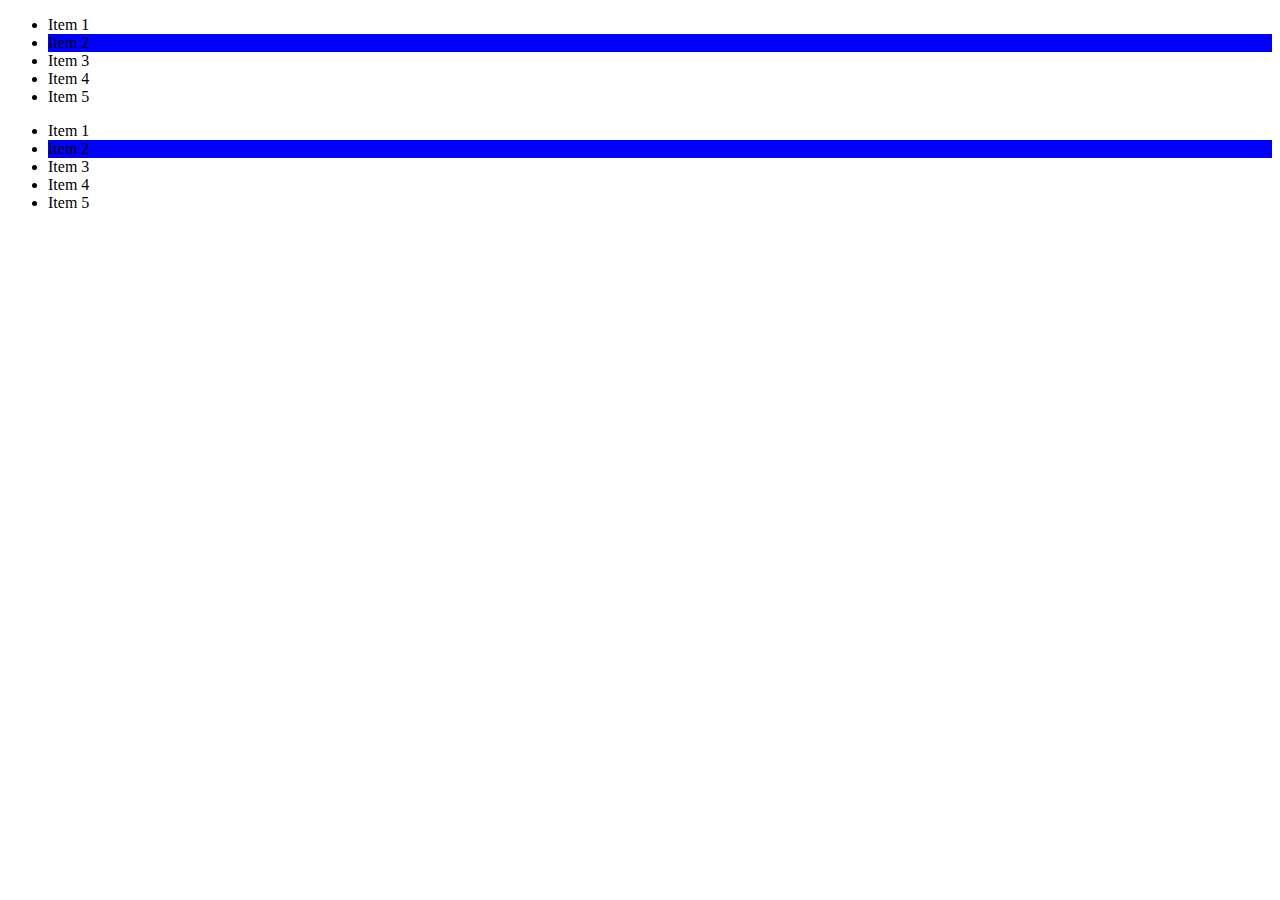
<file: index.html>
<!DOCTYPE html>
<html lang="fr">
  <head>
    <meta charset="UTF-8" />
    <meta http-equiv="X-UA-Compatible" content="IE=edge" />
    <meta name="viewport" content="width=device-width, initial-scale=1.0" />
    <title>Liste</title>
    <link rel="stylesheet" href="style.css" />
  </head>
  <body>
    <main>
      <div>
        <ul>
          <li>Item 1</li>
          <li>Item 2</li>
          <li>Item 3</li>
          <li>Item 4</li>
          <li>Item 5</li>
        </ul>
        <ul>
          <li>Item 1</li>
          <li>Item 2</li>
          <li>Item 3</li>
          <li>Item 4</li>
          <li>Item 5</li>
        </ul>
      </div>
    </main>
  </body>
</html>
</file>
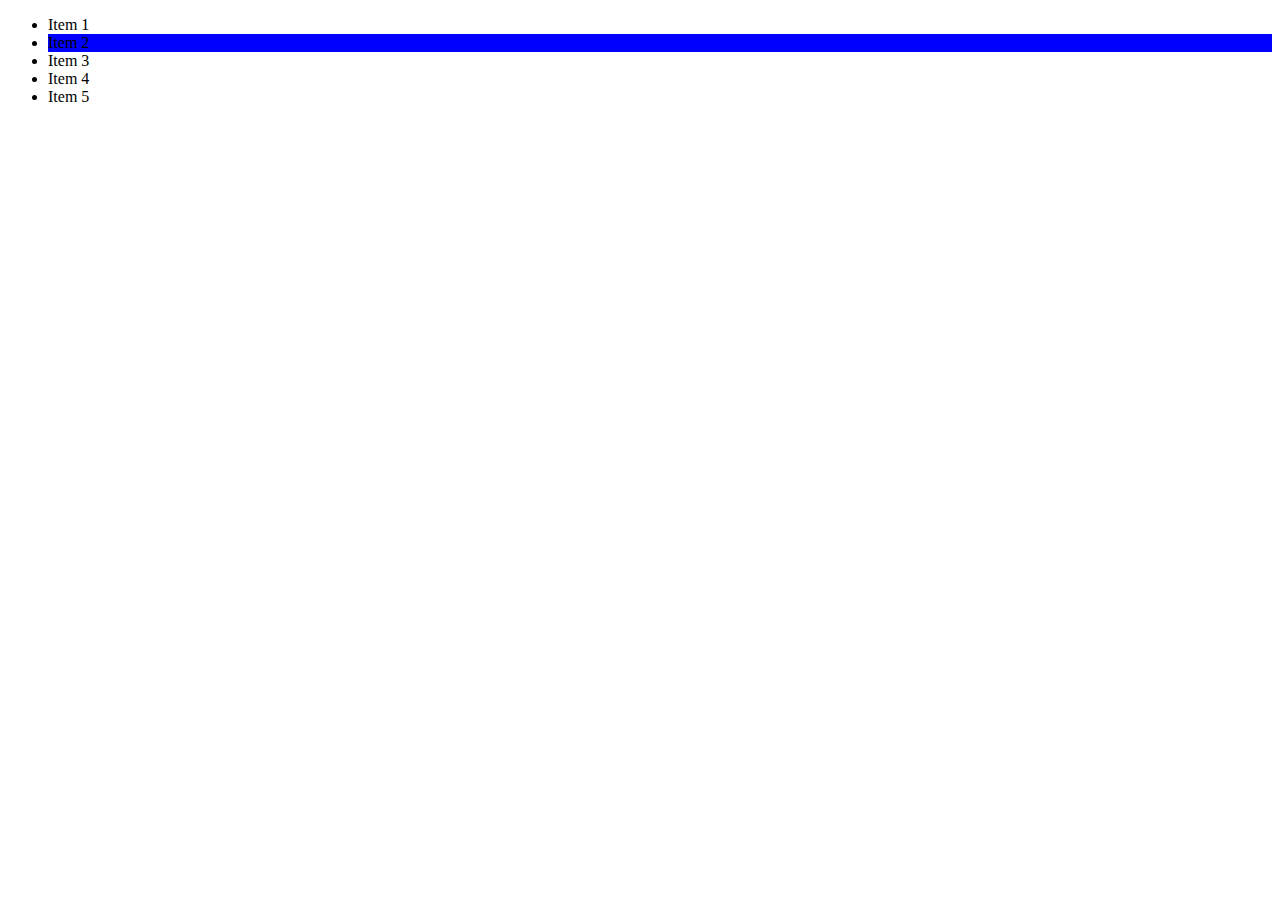
<file: liste-1.html>
<!DOCTYPE html>
<html lang="fr">
  <head>
    <meta charset="UTF-8" />
    <meta http-equiv="X-UA-Compatible" content="IE=edge" />
    <meta name="viewport" content="width=device-width, initial-scale=1.0" />
    <title>Liste</title>
    <link rel="stylesheet" href="style-1.css" />
  </head>
  <body>
    <main>
      <div>
        <ul>
          <li>Item 1</li>
          <li>Item 2</li>
          <li>Item 3</li>
          <li>Item 4</li>
          <li>Item 5</li>
        </ul>
      </div>
    </main>
  </body>
</html>
</file>
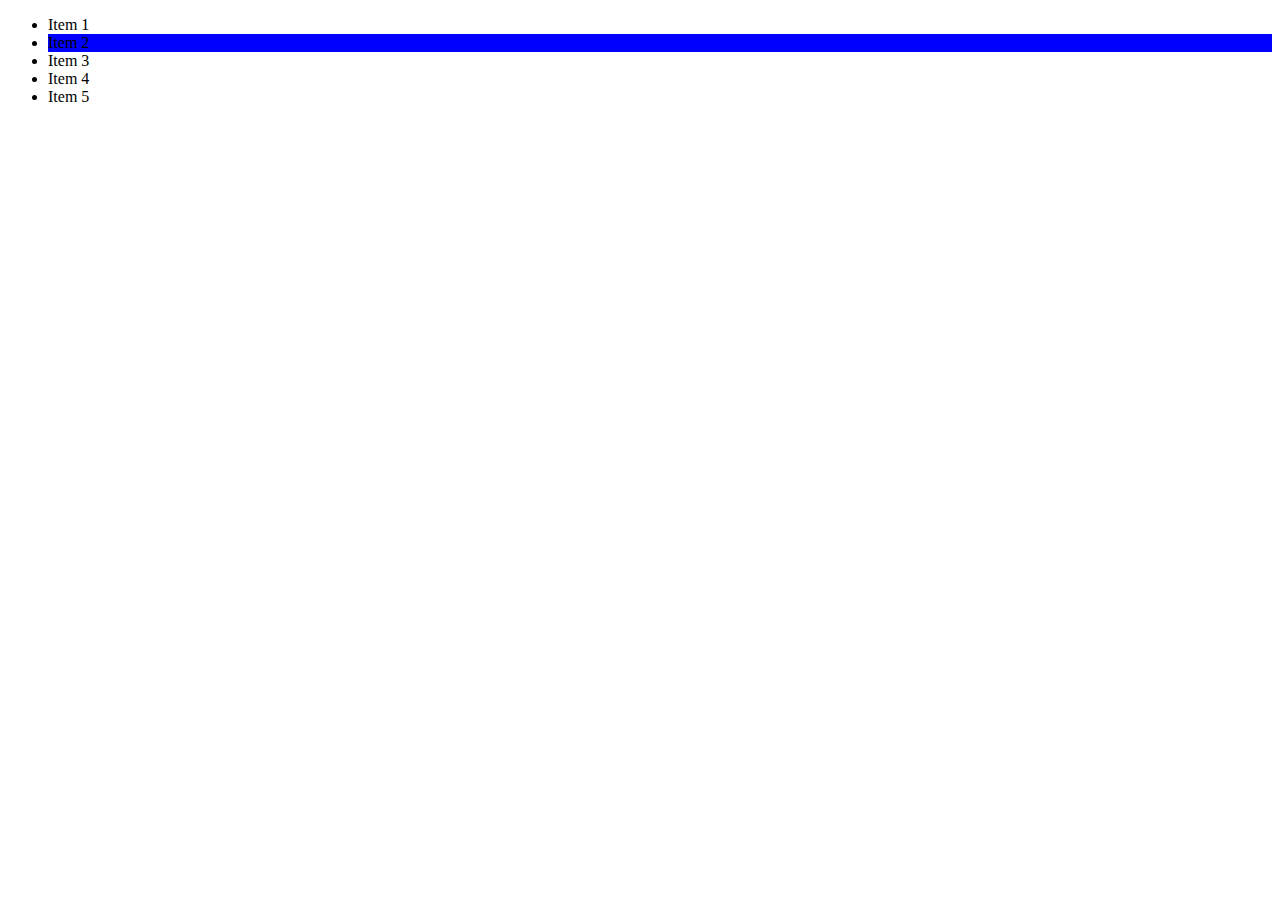
<file: liste-2.html>
<!DOCTYPE html>
<html lang="fr">
  <head>
    <meta charset="UTF-8" />
    <meta http-equiv="X-UA-Compatible" content="IE=edge" />
    <meta name="viewport" content="width=device-width, initial-scale=1.0" />
    <title>Liste</title>
    <link rel="stylesheet" href="style-2.css" />
  </head>
  <body>
    <main>
      <div>
        <ul>
          <li>Item 1</li>
          <li>Item 2</li>
          <li>Item 3</li>
          <li>Item 4</li>
          <li>Item 5</li>
        </ul>
      </div>
    </main>
  </body>
</html>
</file>
<file: style.css>
/* Sélecteur peusdo-classe */
ul :nth-child(2) {
  background-color: blue;
}

/* Sélecteur hiérarchique */
ul > li + li {
  background-color: blue;
}
ul > li + li + li {
  background-color: white;
}
</file>
<file: style-1.css>
/* Sélecteur hiérarchique */
ul > li + li {
  background-color: blue;
}
ul > li + li + li {
  background-color: white;
}
</file>
<file: style-2.css>
/* Sélecteur peusdo-classe */
ul :nth-child(2) {
  background-color: blue;
}
</file>
